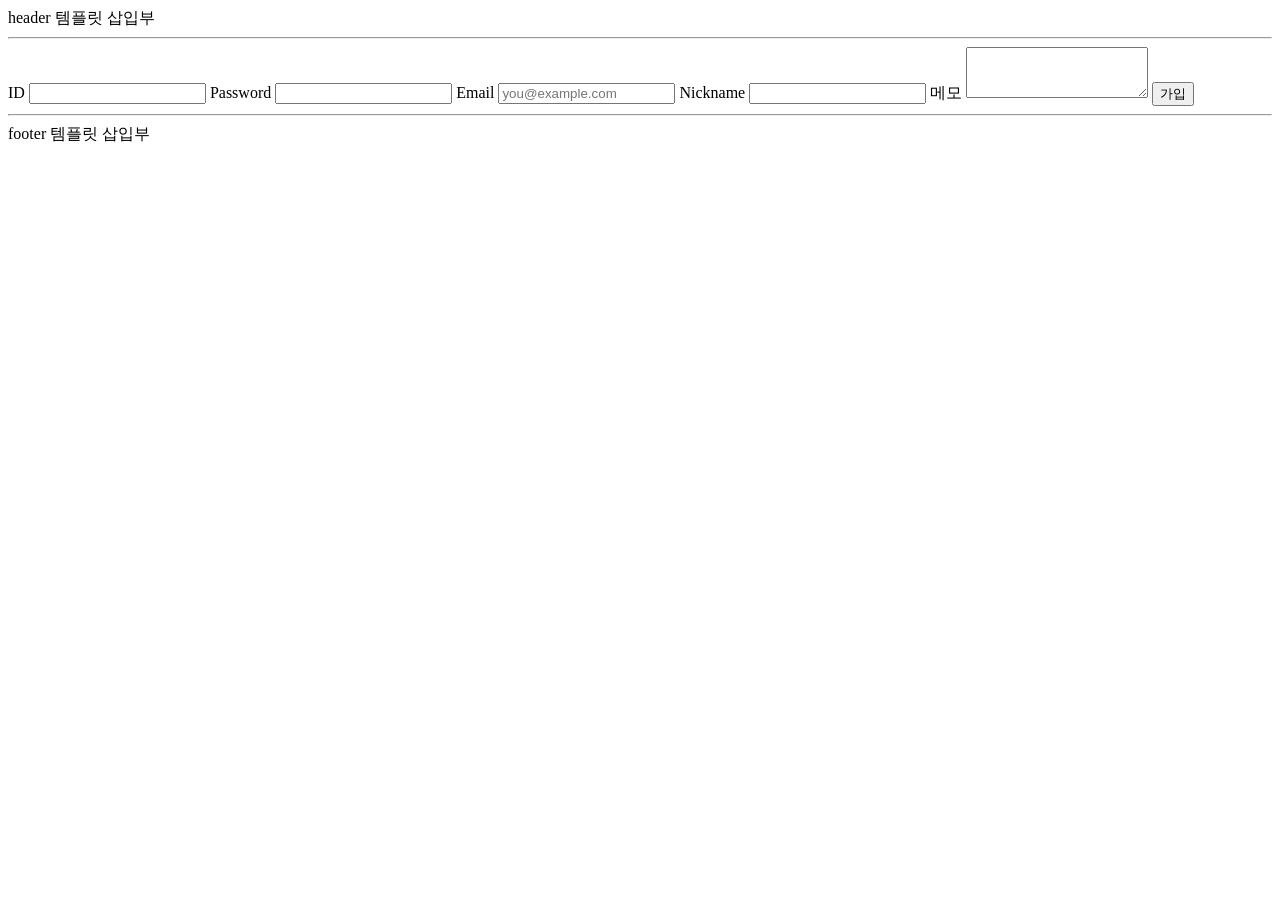
<file: src/main/resources/templates/sign-up.html>
<!DOCTYPE html>
<html lang="ko">
<head>
    <meta charset="UTF-8">
    <title>회원 가입</title>
</head>
<body>
<header>
    header 템플릿 삽입부
    <hr>
</header>

<form>
    <label for="userId">ID</label>
    <input id="userId" type="text" required>
    <label for="password">Password</label>
    <input id="password" type="password" required>
    <label for="email">Email</label>
    <input id="email" type="email" placeholder="you@example.com">
    <label for="nickname">Nickname</label>
    <input id="nickname" type="text">
    <label for="memo">메모</label>
    <textarea id="memo" rows="3"></textarea>
    <button type="submit">가입</button>
</form>

<footer>
    <hr>
    footer 템플릿 삽입부
</footer>

</body>
</html>
</file>
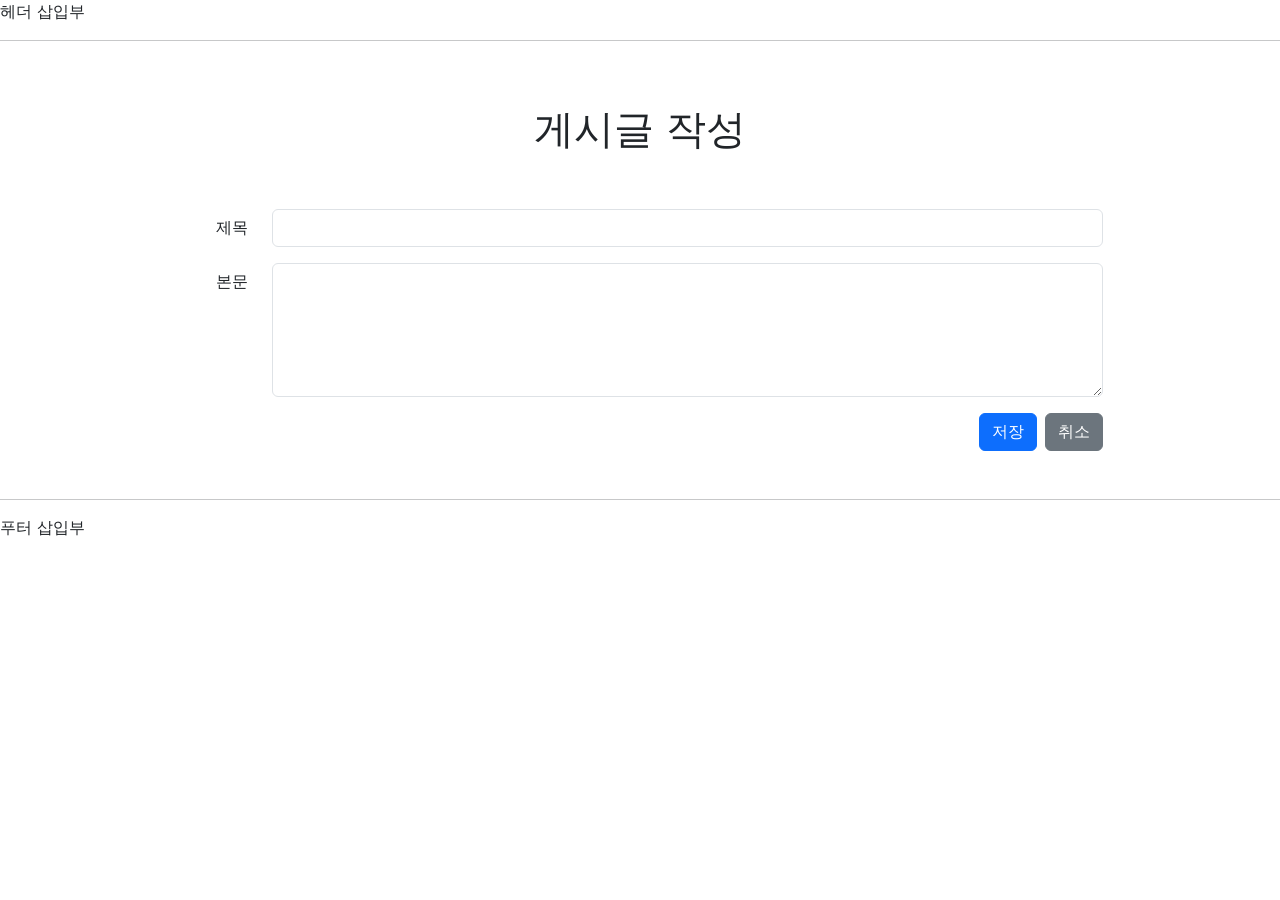
<file: src/main/resources/templates/articles/form.html>
<!DOCTYPE html>
<html lang="ko">
<head>
    <meta charset="UTF-8">
    <meta name="viewport" content="width=device-width, initial-scale=1">
    <meta name="description" content="">
    <meta name="author" content="Uno Kim">
    <title>새 게시글 등록</title>

    <link href="https://cdn.jsdelivr.net/npm/bootstrap@5.3.1/dist/css/bootstrap.min.css" rel="stylesheet" integrity="sha384-4bw+/aepP/YC94hEpVNVgiZdgIC5+VKNBQNGCHeKRQN+PtmoHDEXuppvnDJzQIu9" crossorigin="anonymous">
</head>

<body>

<header id="header">
    헤더 삽입부
    <hr>
</header>

<div class="container">
    <header id="article-form-header" class="py-5 text-center">
        <h1>게시글 작성</h1>
    </header>

    <form id="article-form">
        <div class="row mb-3 justify-content-md-center">
            <label for="title" class="col-sm-2 col-lg-1 col-form-label text-sm-end">제목</label>
            <div class="col-sm-8 col-lg-9">
                <input type="text" class="form-control" id="title" name="title" required>
            </div>
        </div>
        <div class="row mb-3 justify-content-md-center">
            <label for="content" class="col-sm-2 col-lg-1 col-form-label text-sm-end">본문</label>
            <div class="col-sm-8 col-lg-9">
                <textarea class="form-control" id="content" name="content" rows="5" required></textarea>
            </div>
        </div>
        <div class="row mb-5 justify-content-md-center">
            <div class="col-sm-10 d-grid gap-2 d-sm-flex justify-content-sm-end">
                <button type="submit" class="btn btn-primary" id="submit-button">저장</button>
                <button type="button" class="btn btn-secondary" id="cancel-button">취소</button>
            </div>
        </div>
    </form>
</div>

<footer id="footer">
    <hr>
    푸터 삽입부
</footer>

<script src="https://cdn.jsdelivr.net/npm/bootstrap@5.3.1/dist/js/bootstrap.bundle.min.js" integrity="sha384-HwwvtgBNo3bZJJLYd8oVXjrBZt8cqVSpeBNS5n7C8IVInixGAoxmnlMuBnhbgrkm" crossorigin="anonymous"></script>
</body>
</html>
</file>
